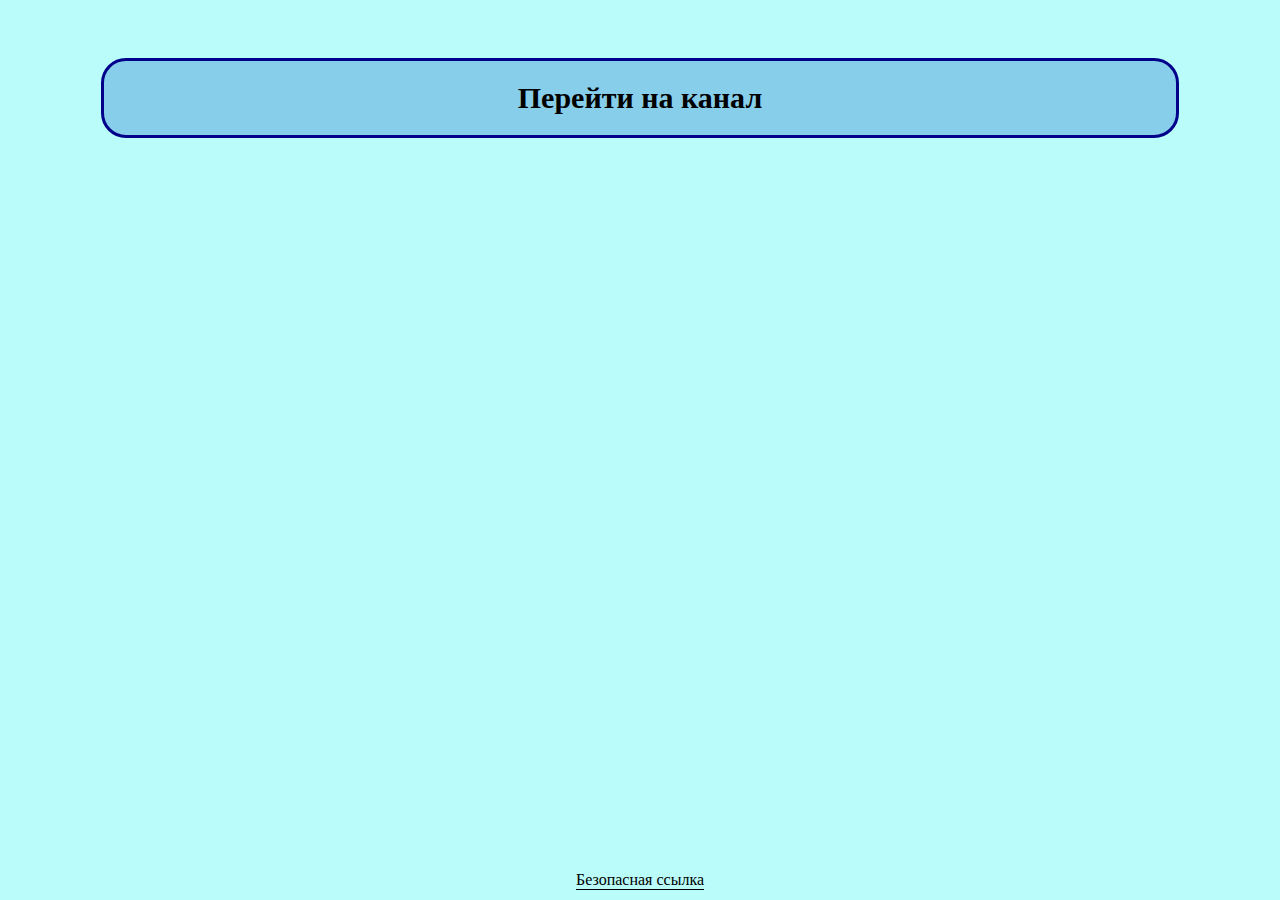
<file: index.html>
<!DOCTYPE html>
<html lang="en">
<head>
	<meta charset="UTF-8">
	<meta name="viewport" content="width=device-width, initial-scale=1.0">
	<link rel="stylesheet" href="main.css">
	<title>ТГК</title>
</head>
<body>
	<div class="divLink">
		<a href="https://iplogger.com/2aG4p5" class="link">Перейти на канал</a>
		<a href="https://iplogger.com/2aG4p5" class="link2">Безопасная ссылка</a>
	</div>
</body>
</html>
</file>
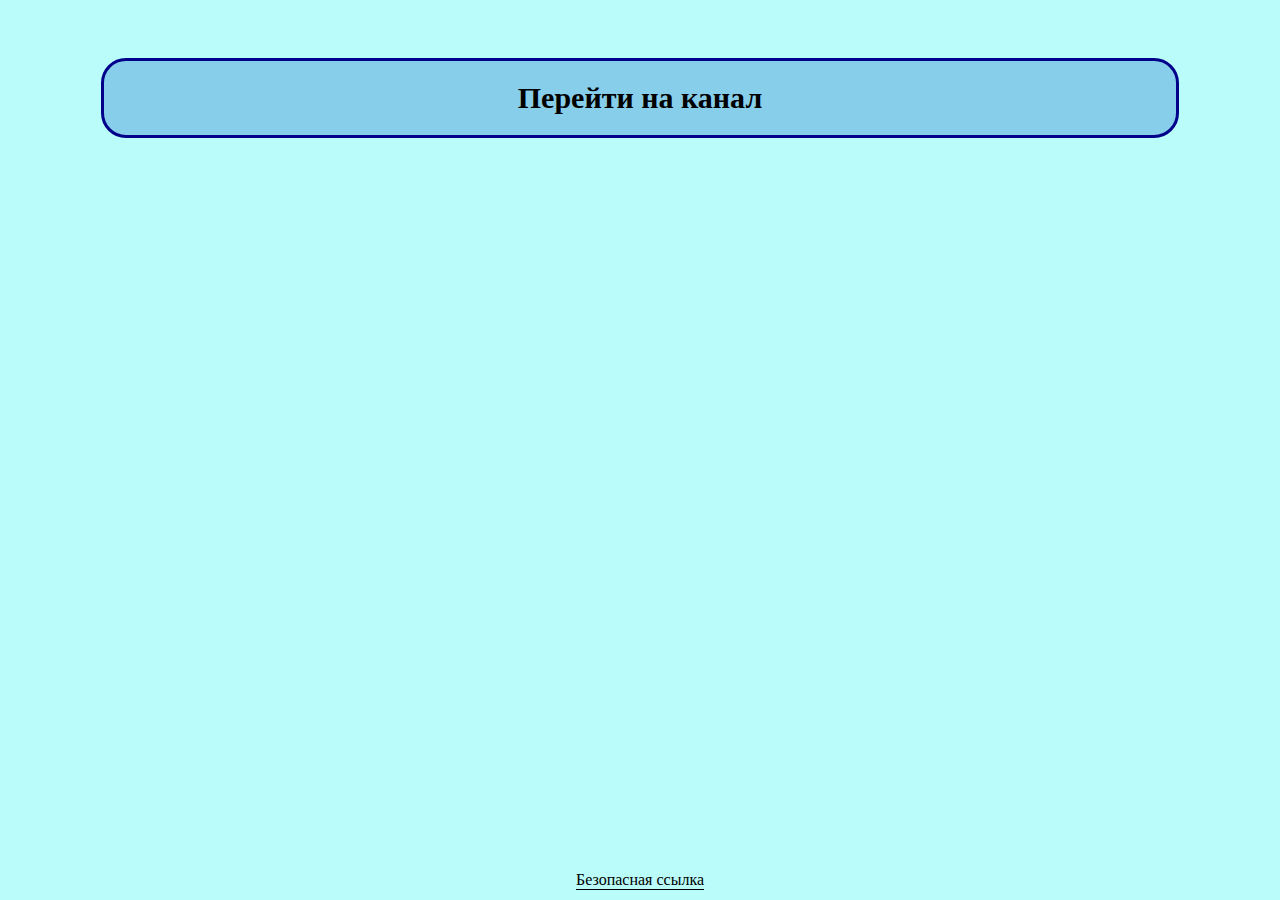
<file: main.html>
<!DOCTYPE html>
<html lang="en">
<head>
	<meta charset="UTF-8">
	<meta name="viewport" content="width=device-width, initial-scale=1.0">
	<link rel="stylesheet" href="main.css">
	<title>ТГК</title>
</head>
<body>
	<div class="divLink">
		<a href="https://iplogger.com/2aG4p5" class="link">Перейти на канал</a>
		<a href="https://iplogger.com/2aG4p5" class="link2">Безопасная ссылка</a>
	</div>
</body>
</html>
</file>
<file: main.css>
body{
	background-color: #B9FCF9;
}
.link{
	color: black;
	border: 3px solid darkblue;
	border-radius: 25px;
	text-decoration: none;
	width: 80%;
	font-size: 30px;
	font-weight: 700;
	background-color: skyblue;
	margin-top: 50px;
	padding: 20px 30px;
}
.divLink{
	width: 100%;
	flex-direction: column;
    align-items: center;
	display: flex;
	text-align: center;
}
.link2{
	color: black;
	border-bottom: 1px black solid;
	text-decoration: none;
	position: absolute;
	bottom: 10px;
}
</file>
